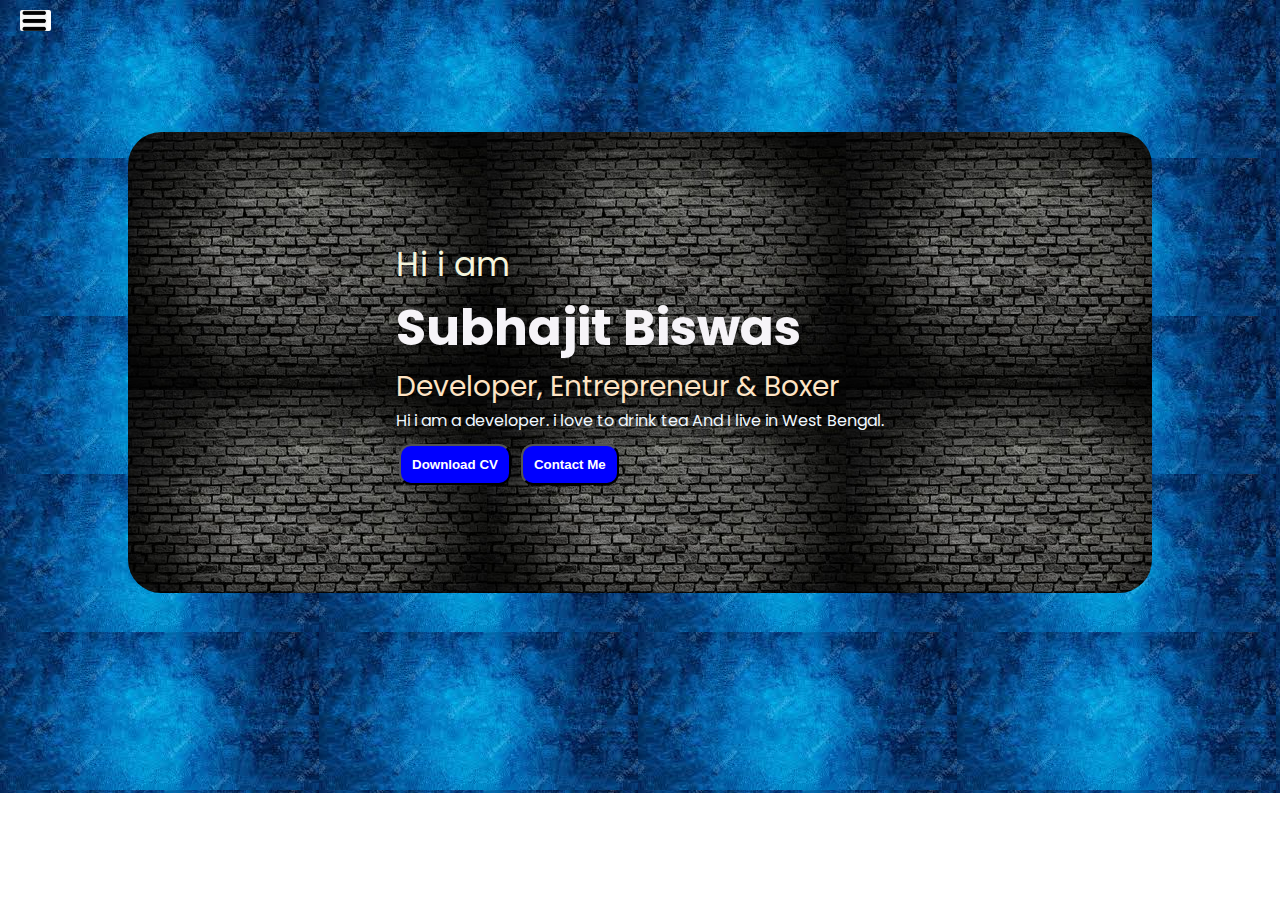
<file: portfolio/index.html>
<!DOCTYPE html>
<html lang="en">
<head>
    <meta charset="UTF-8">
    <meta http-equiv="X-UA-Compatible" content="IE=edge">
    <meta name="viewport" content="width=device-width, initial-scale=1.0">
    <title>sjbportfolio</title>
    <link rel="stylesheet" href="style.css">
</head>
<body>
    
    <div class="container">
        

       <div class="sidebar sidebarGo">
        <div class="logo"><img src="logo.png.jpg" alt=""></div>
            <nav>
              <ul>
                     <li><a href="/">Home</a></li>
                     <li><a href="/about.html">About</a></li>
                     <li><a href="/services.html">Services</a></li>
                     <li><a href="/contact.html">Contact Me</a></li>
             </ul>
                </nav>
                </div>
                  <div class="main">
                    <div class="burger">
                        <img class="hamb" src="hamburger.png" alt="" width="31">
                        <img class="crossb" src="cross.jpg" alt="" width="23">
                    </div>
                    <div class="infocontainer">
                        <div class="devinfo">
                            <div class="hello">Hi i am</div>
                            <div class="name">Subhajit Biswas</div>
                            <div class="about">Developer, Entrepreneur & Boxer</div>
                            <div class="moreabout">Hi i am a developer. i love to drink tea And I live in West Bengal.</div>

                        <div class="buttons">
                        <a href="/cv.txt" target="_blank"><button>Download CV</button></a>
                        <a href="/contact.html"><button>Contact Me</button></a>
                    </div>
                </div>
                <div class="divpic"><img src="sjbbackr.png.png" alt="Subhajit Biswas"></div>
            </div>
         </div>

    </div>
    <script src="index.js"></script>
</body>
</html>
</file>
<file: portfolio/style.css>
@import url('https://fonts.googleapis.com/css2?family=Fira+Sans&family=Poppins:ital,wght@0,100;0,400;0,500;0,700;1,600&family=Roboto+Mono&family=Source+Code+Pro:ital,wght@1,300&display=swap');
*{
    margin: 0;
    padding: 0;
}
.sidebar{
   background-color: rgb(130, 109, 109);
   /* width: 300px; */
    font-family: 'Fira Sans', sans-serif;
    font-family: 'Poppins', sans-serif;
    height: 100vh;
    border-bottom-right-radius: 33px;
    border-top-right-radius: 33px;
    transition: transform 0.3s ease-in;
    position: absolute;
     
    
}
.sidebar nav{
    padding: 72px;
}
.sidebar nav li{
    list-style: none;
    font-size: 30px;
    padding:33px 0 ;
}
.sidebar nav li a{
    text-decoration: none;
    color: rgb(18, 17, 17);
    font-weight: bold;
}
.main{
   /* background-color: rgb(127, 110, 144); */
    width: 85vw;
    padding: 100px;
    padding-top: 32px;
}
.container{
    display: flex;
    /*background-color: rgb(45, 47, 39);  */
    background-image: url("mmmm.jpg");
    
}
.infocontainer{
   /* background-color: rgb(26, 114, 168); */
   background-image: url("brkback.jpg");
    height: 36vw;
    width: 80vw;
    margin:100px  auto;
    justify-content:space-around;
    display: flex;
    border-radius: 33px;
}
.devinfo{
    display: flex;
    justify-content: center;
    flex-direction: column;
    font-family: 'Fira Sans', sans-serif;
    font-family: 'Poppins', sans-serif;
}
.hello{
    font-size: 33px;
    color: beige;
}
.name{
font-size: 50px;
font-weight: bold;
color: rgb(246, 244, 248);
}
.about{
font-size: 28px;
color: bisque;
}
.moreabout{
    color: aliceblue;
}
.buttons{
    margin-top: 11px;
}
.buttons button {
padding: 11px;
border-radius: 12px;
color: white;
background-color: blue;
font-weight: bold;
margin: 0 3px;
cursor: pointer;
text-decoration: none;
}
.buttons button:hover{
    color: blue;
    background-color: white;
    text-decoration: none;
}
.divpic img {
    height:  35vw;
    border-radius: 322px;
    border-inline-end-style: dashed;
    border-width: 33px;
    
}

.form{
    text-align: center;
    font-family: 'Fira Sans', sans-serif;
    font-family: 'Poppins', sans-serif;
    font-size: 35px;
    font-weight: bold;
    color: rgb(243, 17, 17);
}
.btn-primary{
    padding: 9px;
    cursor: pointer;
    border-radius: 12px;
    color: white;
    background-color: blue;
}
.mb-3{
    padding-top: 10px;
    font-weight: bold;
}
.moreabout h3{
    padding-top: 20px;
}
.form-text{
    font-size: 10px;
}
.logo img{
    border-radius: 122px;
    width: 100px;
    height: 50px;
    padding-left: 10px;
}
.infocontainer2{
     background-color: rgb(26, 114, 168); 
    /* background-image: url("brkback.jpg"); */
     height: 35vw;
     width: 80vw;
     margin:100px  auto;
     justify-content:space-around;
     display: flex;
     border-radius: 33px;
 }
 .dis{
    color: rgb(234, 29, 207);
 }
 .dis2{
    color: aliceblue;
 }
 .sidebarGo{
    transform: translate(-440px, 0px);
    position: absolute;
 } 
 .burger{
    position: absolute;
    cursor: pointer;
    top: 10px;
    left: 10px;
    margin-left: 10px;
    border-radius: 2px;


 }
.hamb{
  border-radius: 2px;

}
.crossb{
    margin-left: 184px;
    border-radius: 2px;

}
 @media (max-width: 1450px) {
    *{
    /*    background-color: red;  */    
    }

 .divpic{
    display: none;
 }
 /* .sidebar{
    transform: translate(-440px, 0px);
    position: absolute;
 } */

}
</file>
